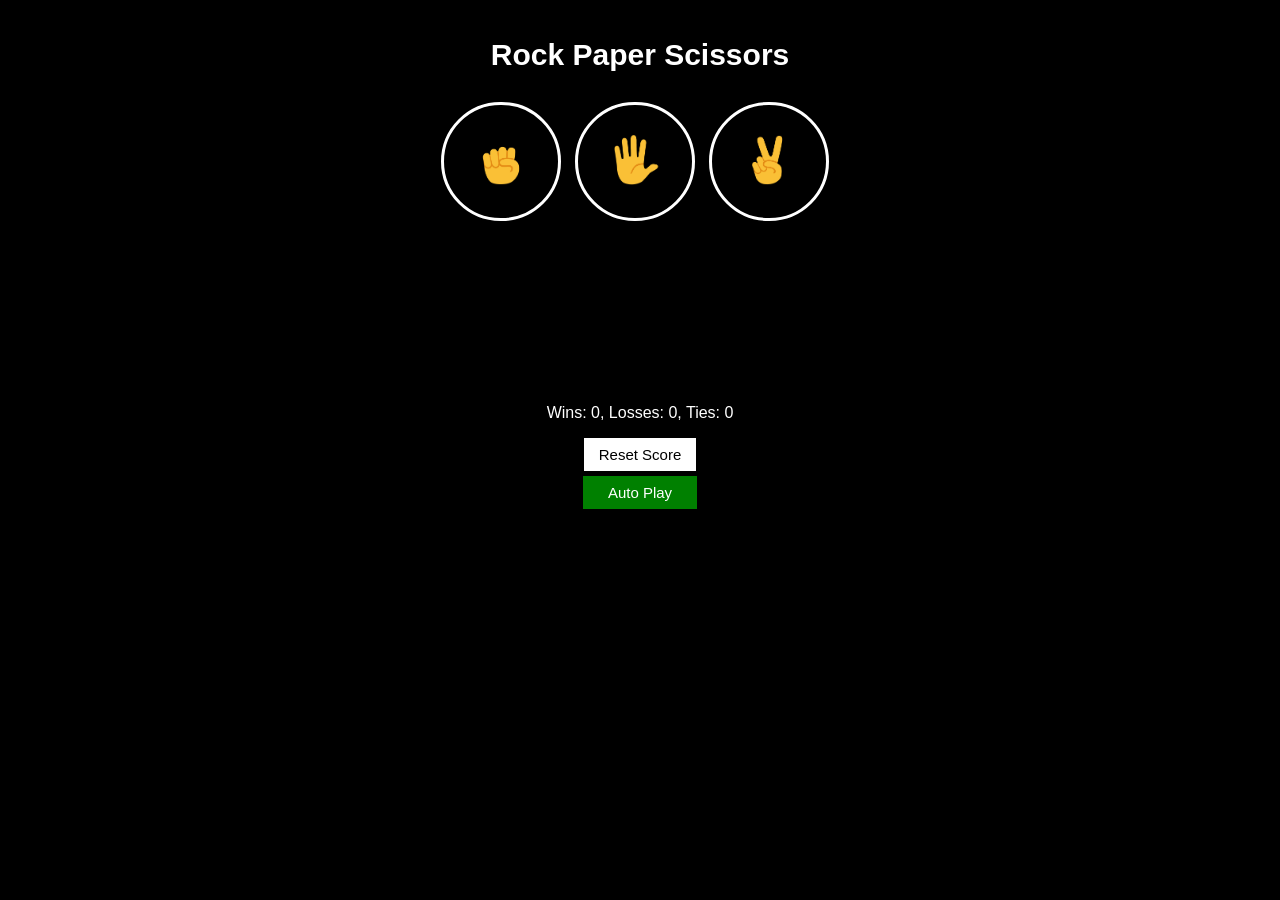
<file: index.html>
<!doctype html>
<html>
  <head>
    <meta charset="UTF-8" />
    <meta name="viewport" content="width=device-width, initial-scale=1.0" />
    <meta name="author" content="Ahmad Andrabi" />
    <link rel="stylesheet" href="stone-paper-scissors.css" />
    <title>Rock Paper Scissors</title>
  </head>

  <body>
    <div class="papa">
      <p class="game-title">Rock Paper Scissors</p>

      <div>
        <button class="move-button js-move-button1">
          <img
            src="icons/stone-emoji.png"
            alt="Stone emoji"
            class="emoji-icon"
          />
        </button>

        <button class="move-button js-move-button2">
          <img
            src="icons/paper-emoji.png"
            alt="Paper emoji"
            class="emoji-icon"
          />
        </button>

        <button class="move-button js-move-button3">
          <img
            src="icons/scissors-emoji.png"
            alt="Paper emoji"
            class="emoji-icon"
          />
        </button>
      </div>

      <p class="js-result"></p>

      <p class="js-moves-para"></p>

      <p class="js-score-para"></p>

      <button class="button-reset js-button-reset">Reset Score</button>

      <button class="button-auto js-button-auto">Auto Play</button>
    </div>

    <script src="stone-paper-scissors.js"></script>
  </body>
</html>
</file>
<file: stone-paper-scissors.css>
body {
  display: flex;
  flex-direction: column;
  align-items: center;
  background-color: black;
  font-family: arial;
  color: white;
}
.papa {
  display: flex;
  align-items: center;
  flex-direction: column;
}
.game-title {
  font-size: 30px;
  font-weight: bold;
}
.emoji-icon {
  height: 50px;
  cursor: pointer;
}
.move-button {
  background-color: transparent;
  border-style: solid;
  border-width: 3px;
  border-color: white;
  padding: 30px 32px 30px 32px;
  border-radius: 100px;
  margin-right: 10px;
  margin-bottom: 31px;
  cursor: pointer;
}
.button-reset {
  background-color: white;
  border: none;
  padding: 8px 15px 8px 15px;
  font-size: 15px;
}
.js-result {
  font-weight: bold;
  font-size: 25px;
}
.js-moves-para {
  margin-bottom: 70px;
}

.button-auto {
  background-color: green;
  color: white;
  border: none;
  padding: 8px 25px 8px 25px;
  font-size: 15px;
  margin-top: 5px;
}
.button-auto:active {
  padding: 6px 20px 6px 20px;
  opacity: 0.6;
}
</file>
